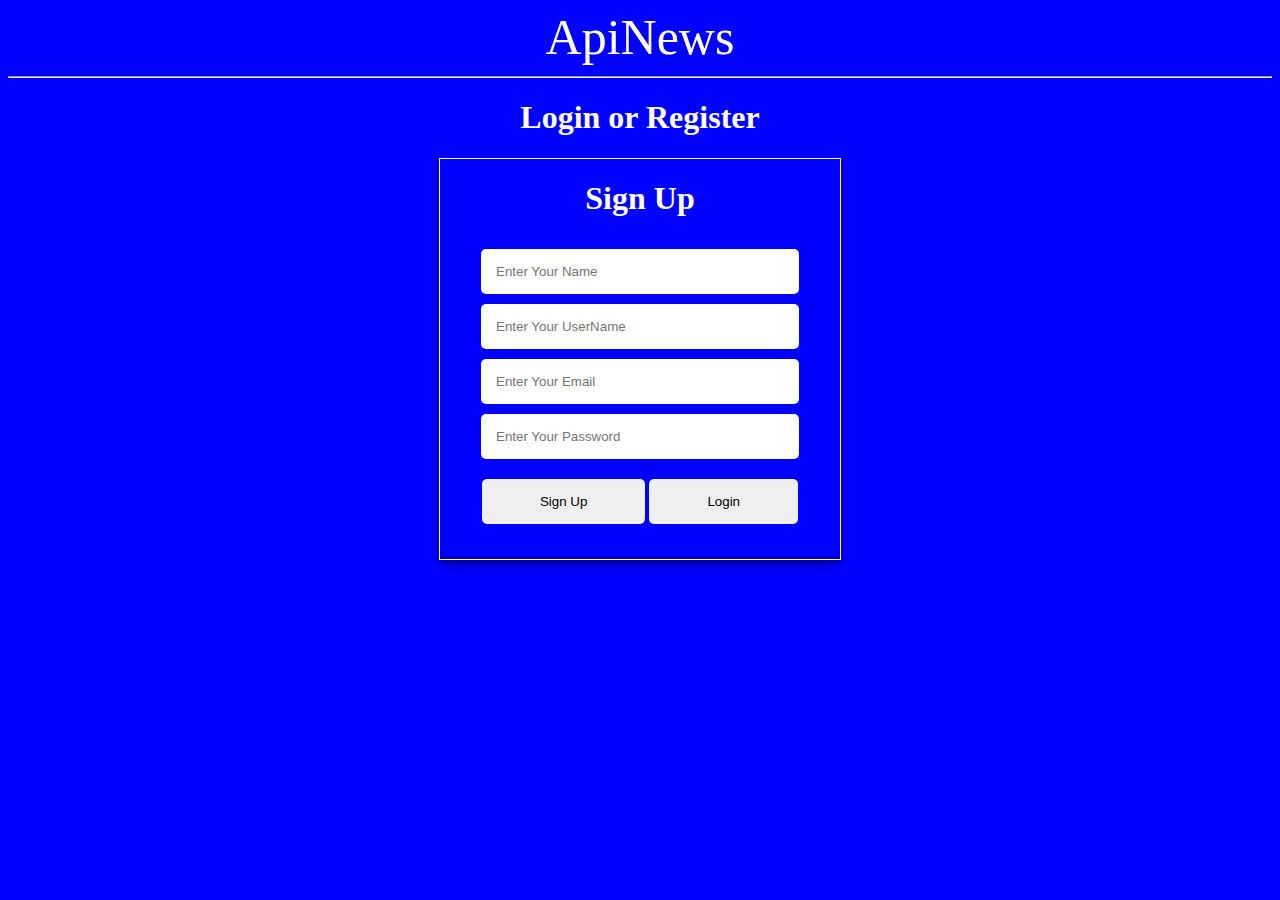
<file: NewsApp/login.html>
<!DOCTYPE html>
<html lang="en">
<head>
    <meta charset="UTF-8">
    <meta http-equiv="X-UA-Compatible" content="IE=edge">
    <meta name="viewport" content="width=device-width, initial-scale=1.0">
    <title>register</title>
    <link rel="stylesheet" href="styles/signup.css">
</head>
<body>
  
    <div id="container"></div>
    <hr>
    <div id="aut_home"></div>
   
</body>
</html>

<script type="module">
    import aut_nav from "./components/aut_nav.js";
    import signUpScreen from "./components/signUpScreen.js";
    // import register from "./components/register.js";
    let cont_div=document.getElementById('container');
    let aut_home=document.getElementById('aut_home');
    cont_div.innerHTML=aut_nav();
    aut_home.innerHTML=signUpScreen();

    let signUp_btn=document.getElementById('signup');
    let login_btn=document.getElementById('login');




    signUp_btn.onclick=()=>{
        register(event);
        console.log('clicked');
        
    }
    login_btn.onclick=()=>{
        
        window.location.href="user_login.html";
        
    }
    async function register(event){

        try{
        event.preventDefault();
        var register_data={
            name:document.getElementById('name').value,
            email:document.getElementById('email').value,
            password:document.getElementById('password').value,
            username:document.getElementById('username').value,
            mobile:"8978675645",
            description:'ker da bhai',

        }
        register_data=JSON.stringify(register_data);
        console.log(register_data);
        }
        catch(err){
        console.log(err);
        }


        let url=`https://masai-api-mocker.herokuapp.com/auth/register`;
        let response=await fetch(url,{

            method:"POST",
            body:register_data,
            headers:{
                "Content-Type":"application/json",
            }
        });

        let result=await response.json();
        
        if(result.error==true){
            alert(result.message);
        }
        else{
            alert(result.message);
            window.location.href="user_login.html";
        }
        

       
        
    }



    

    
</script>
</file>
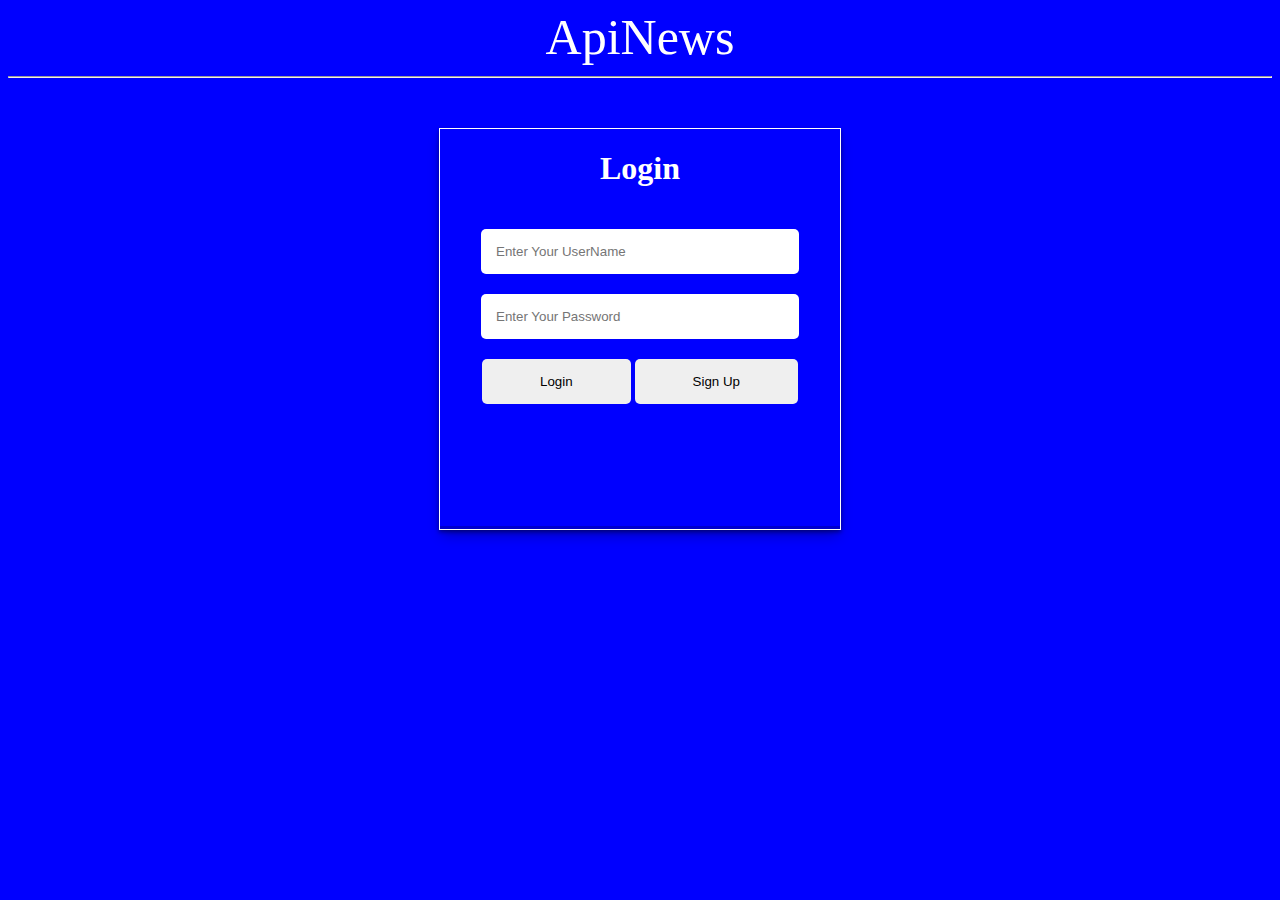
<file: NewsApp/user_login.html>
<!DOCTYPE html>
<html lang="en">
<head>
    <meta charset="UTF-8">
    <meta http-equiv="X-UA-Compatible" content="IE=edge">
    <meta name="viewport" content="width=device-width, initial-scale=1.0">
    <title>login</title>
    <link rel="stylesheet" href="styles/loginScreen.css">
</head>
<body>
  
    <div id="container"></div>
    <hr>
    <div id="aut_home"></div>
   
</body>
</html>

<script type="module">
    import aut_nav from "./components/aut_nav.js";
    import loginScreen from "./components/loginScreen.js";
    import navbar from "./components/navbar.js";
    // import register from "./components/register.js";
    let cont_div=document.getElementById('container');
    let aut_home=document.getElementById('aut_home');
    cont_div.innerHTML=aut_nav();
    aut_home.innerHTML=loginScreen();

    let signUp_btn=document.getElementById('signup');
    let login_btn=document.getElementById('login');

    signUp_btn.onclick=()=>{
     
        window.location.href="login.html";
     
        
    }
    login_btn.onclick=()=>{
        Login(event);
        console.log('clicked');
        
    }
    async function Login(event){

        try{
        event.preventDefault();
        var login_data={
            
            username:document.getElementById('username').value,
            password:document.getElementById('password').value,
            

        }
        login_data=JSON.stringify(login_data);
        console.log(login_data);
        
        let url=`https://masai-api-mocker.herokuapp.com/auth/login`;
        let response=await fetch(url,{

            method:"POST",
            body:login_data,
            headers:{
                "Content-Type":"application/json",
            }
        });
        let result=await response.json();
        console.log(result);
    }
        
       
        
        catch(err){
        console.log(err);
        }



            
            
      
        
        let username=document.getElementById('username').value
        getuser(username,result.token);
        console.log(username,result.token);
        
        
    }

    
    async function getuser(username,token){
        let url=`https://masai-api-mocker.herokuapp.com/user/${username}`;

        let response=await fetch(url,{
            headers:{
                "Content-Type":"application/json",
                Authorization:`Bearer ${token}`
            }
          
        });

        let data=await response.json();
       localStorage.setItem('userData',JSON.stringify(data));
       window.location.href="index.html";
        console.log(data);
       
        
    }
    

    
</script>
</file>
<file: NewsApp/styles/signup.css>
body{
    padding: 0px;
    height: 0px;
    background-color: blue;
    
}
#aut_nav{
    width: 100%;
    height: 60px;
    

}
#aut_nav>div{
    margin: auto;
    text-align: center;
    color: white;
    font-family: fantasy;
    font-size: 50px;
}
h1{
    color: white;
    text-align: center;
}
#inputs{
    width: 400px;
    height: 400px;
    border: 1px solid white;
    margin: auto;  
    box-shadow: rgba(0, 0, 0, 0.4) 0px 2px 4px, rgba(0, 0, 0, 0.3) 0px 7px 13px -3px, rgba(0, 0, 0, 0.2) 0px -3px 0px inset;
}
#inputs>div{
    width: 90%;
    margin: auto;
    text-align: center;
}
input{
    width: 80%;
    padding: 15px;
    margin-top: 10px;
    outline: none;
   border-radius: 5px;
   border: transparent;
  
    
}
button{
    padding: 15px 58px;
    margin-top: 20px;
    border-radius: 5px;
   border: transparent;
}
</file>
<file: NewsApp/styles/loginScreen.css>
body{
    padding: 0px;
    height: 0px;
    background-color: blue;
    
}
#aut_nav{
    width: 100%;
    height: 60px;
    

}
#aut_nav>div{
    margin: auto;
    text-align: center;
    color: white;
    font-family: fantasy;
    font-size: 50px;
}
h1{
    color: white;
    text-align: center;
}
#inputs{
    width: 400px;
    height: 400px;
    border: 1px solid white;
    margin: auto;  
    margin-top: 50px;
    box-shadow: rgba(0, 0, 0, 0.4) 0px 2px 4px, rgba(0, 0, 0, 0.3) 0px 7px 13px -3px, rgba(0, 0, 0, 0.2) 0px -3px 0px inset;
}
#inputs>div{

    width: 90%;
    margin: auto;
    text-align: center;
}
input{
    width: 80%;
    padding: 15px;
    margin-top: 20px;
    outline: none;
   border-radius: 5px;
   border: transparent;
  
    
}
button{
    padding: 15px 58px;
    margin-top: 20px;
    border-radius: 5px;
   border: transparent;
}
</file>
